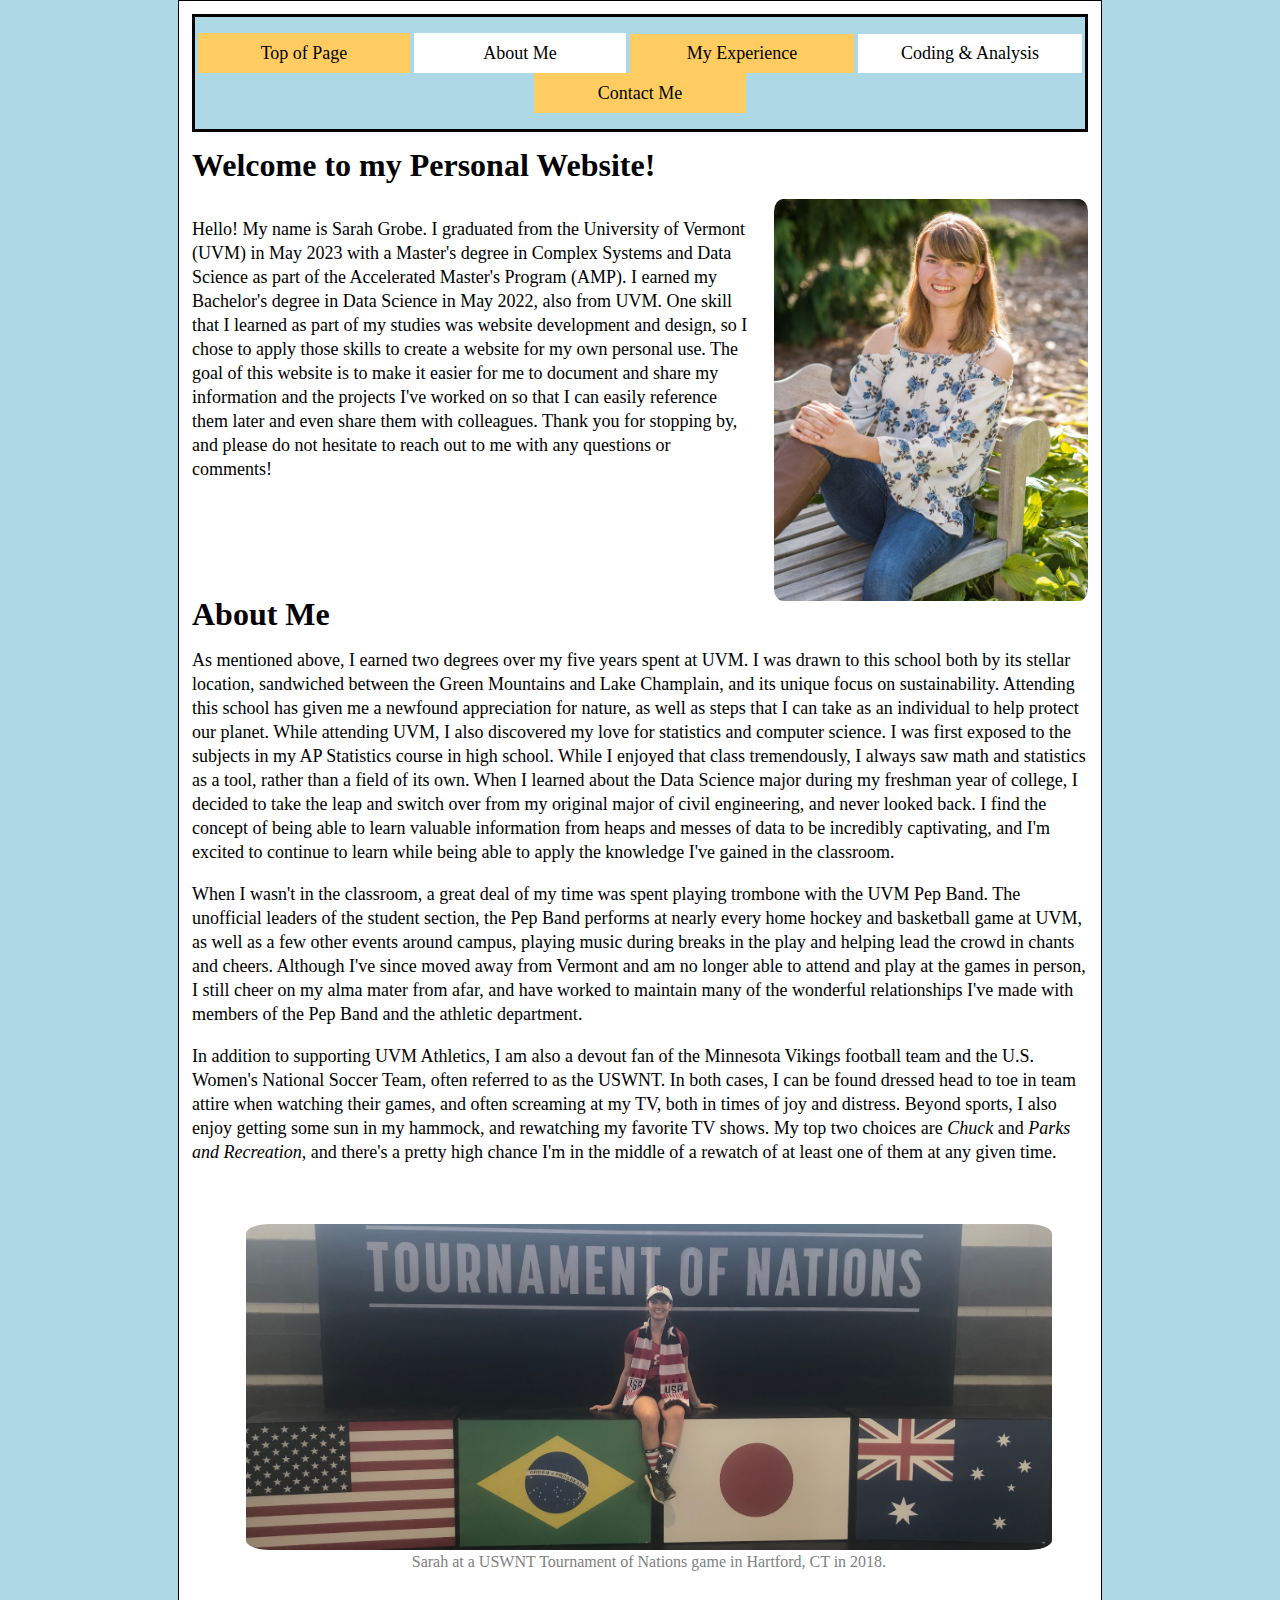
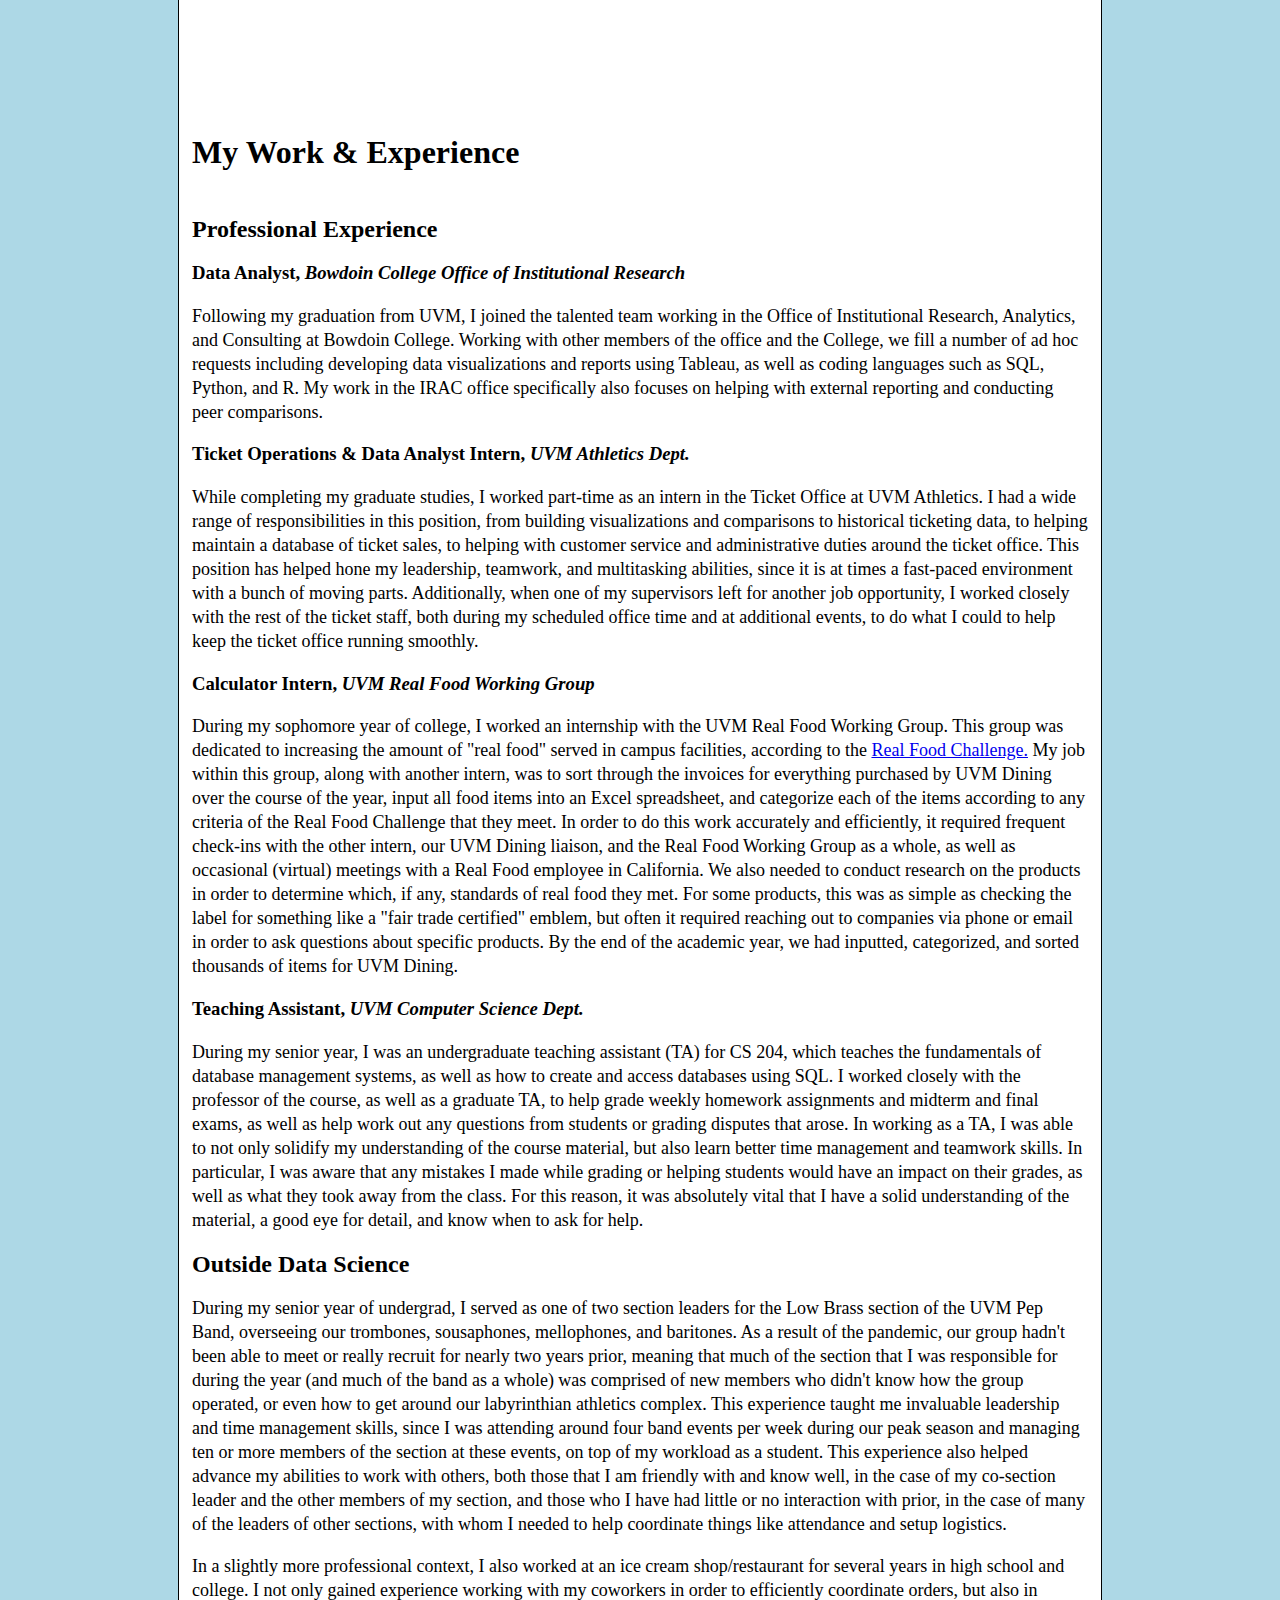
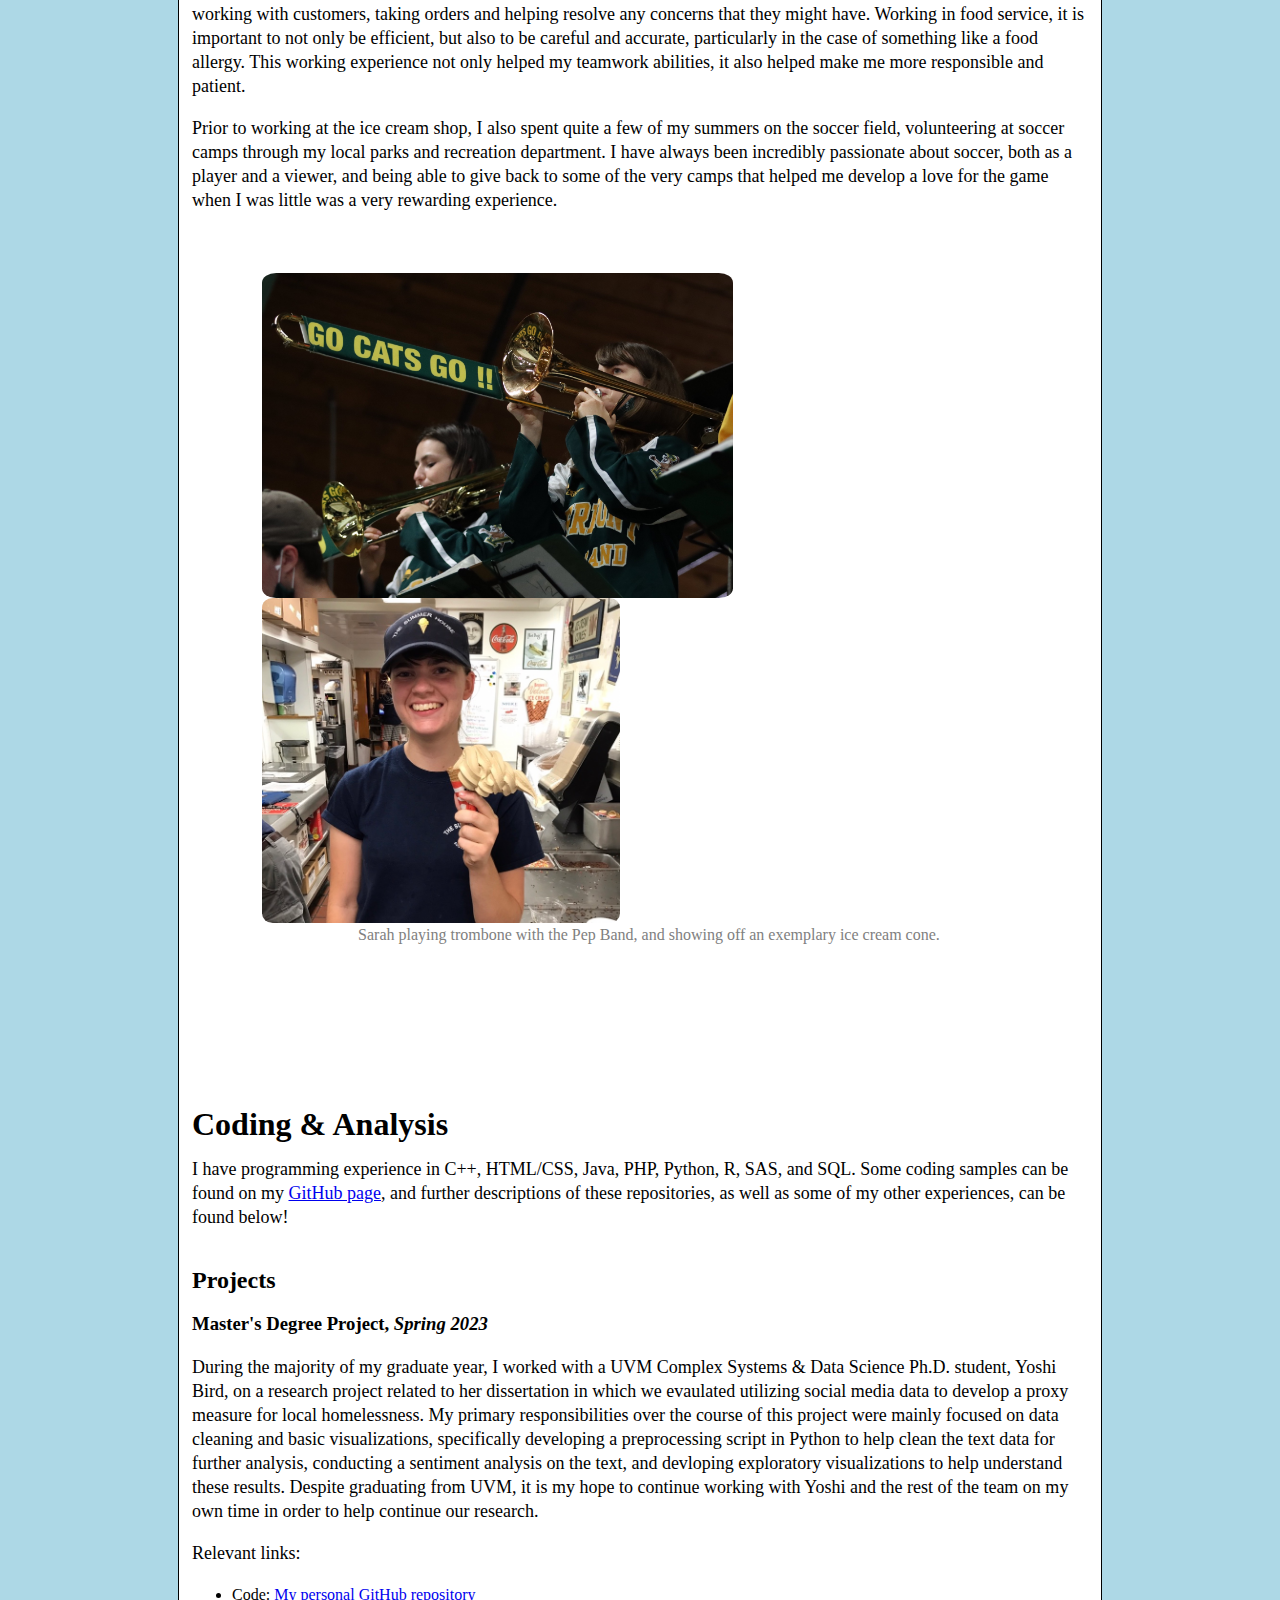
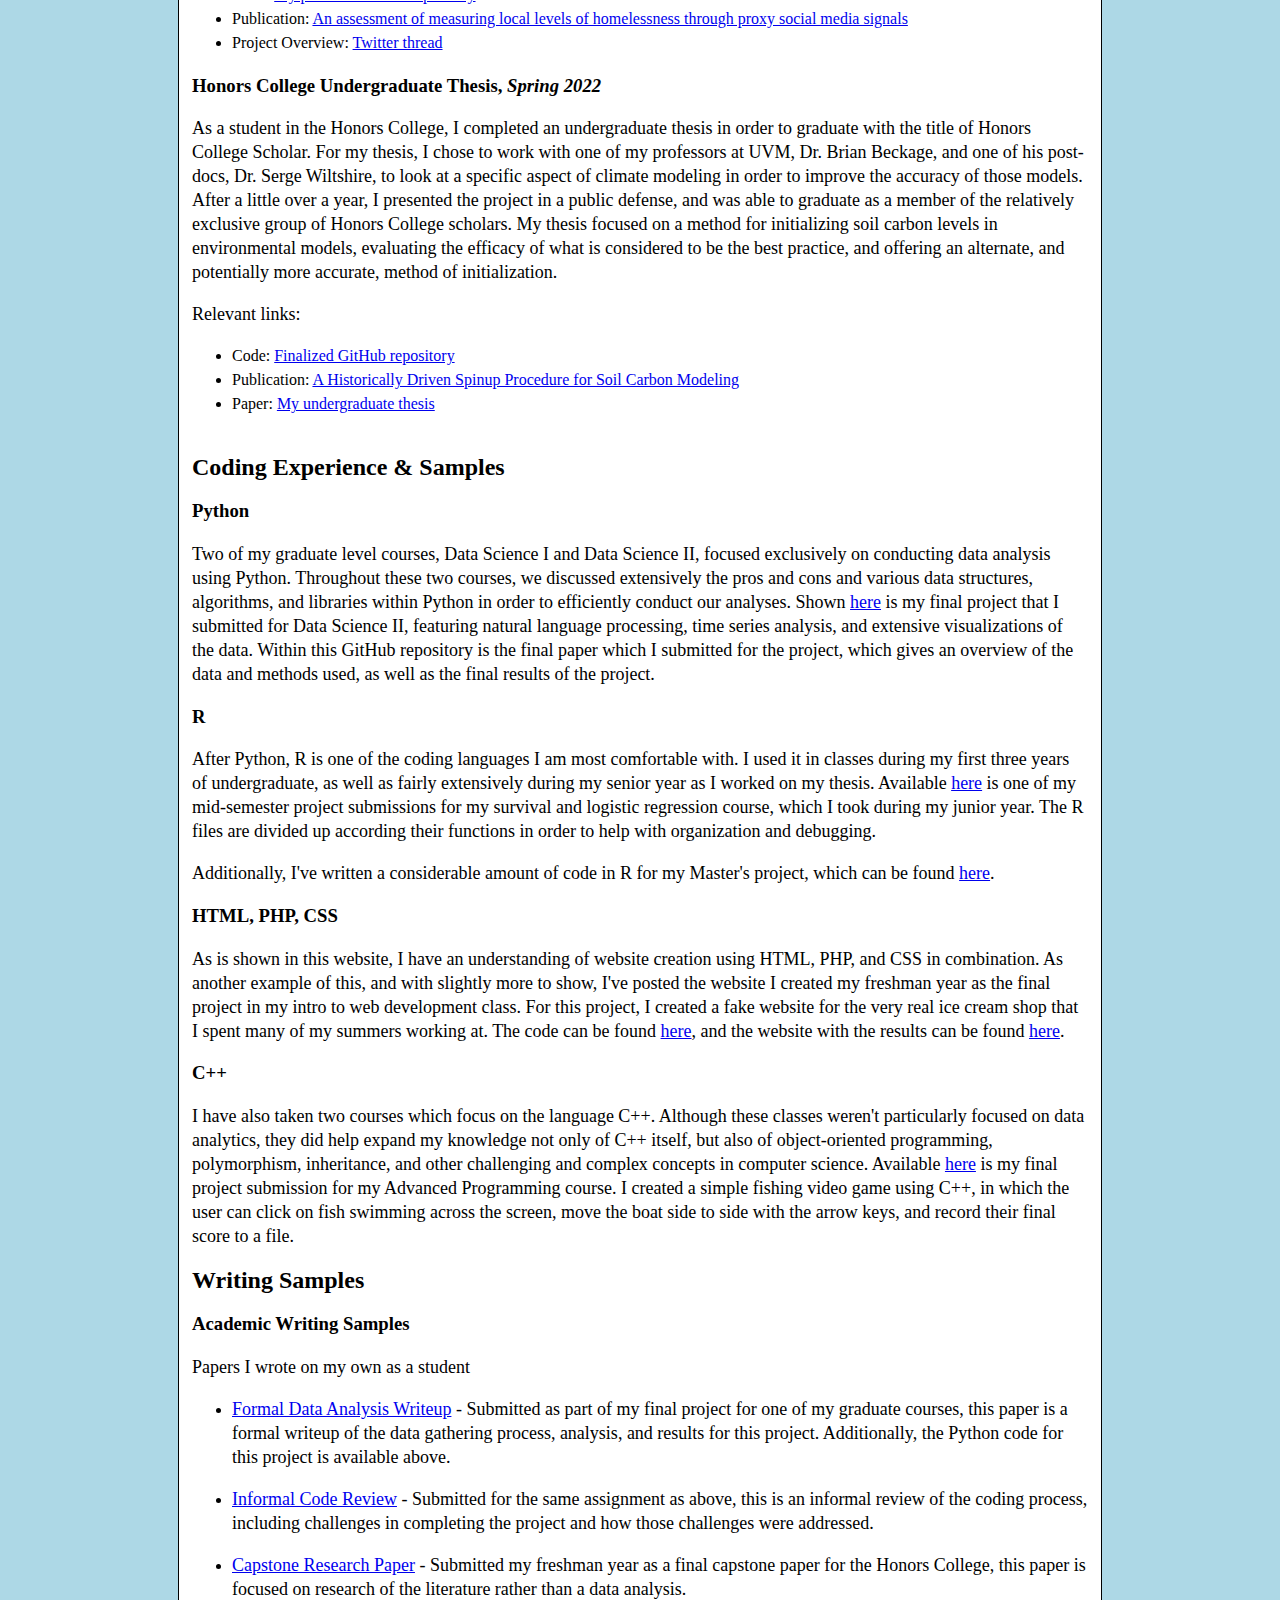
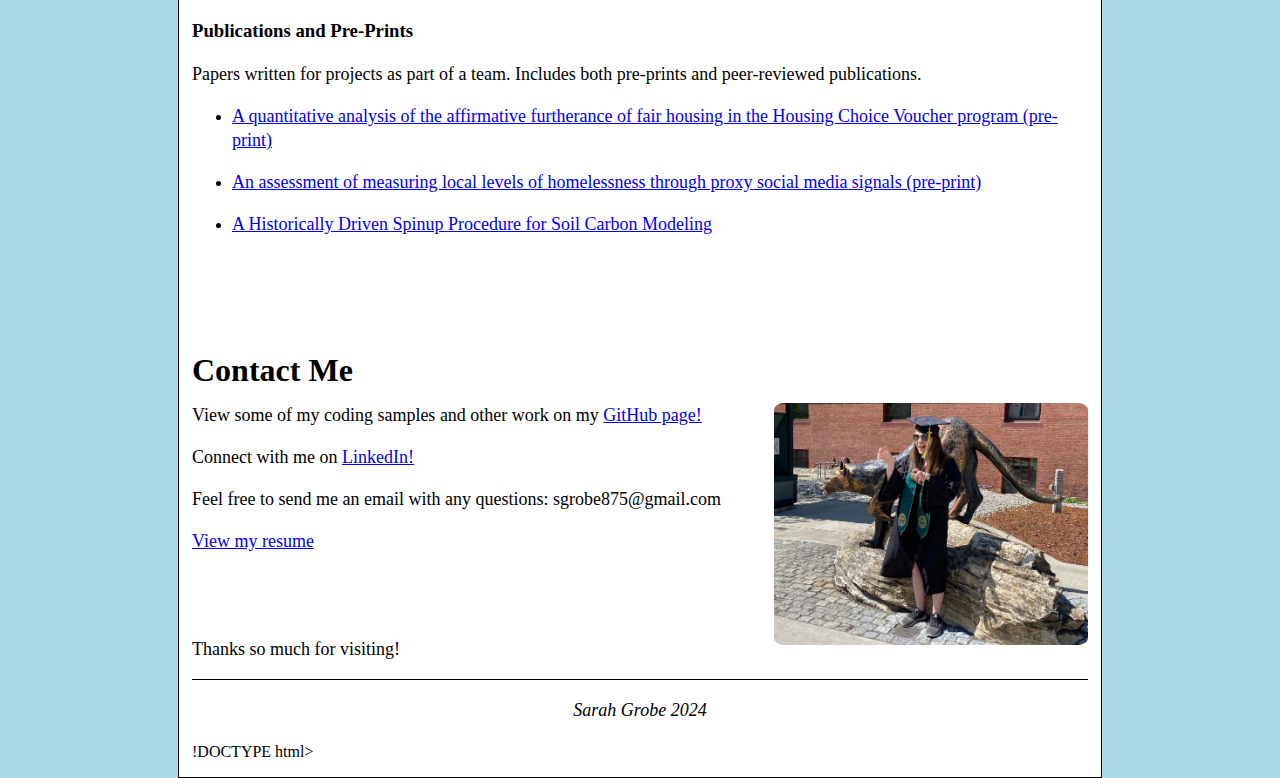
<file: index.html>
!DOCTYPE html>
<html lang="en">


<head>
    <title>Sarah Grobe | Personal Website</title>

    <meta charset="utf-8">
    <meta name="author" content="Sarah Grobe">
    <meta name="description" content="A personal website created for and by Sarah Grobe to assist in professional settings, such as job applications.">
    <meta name="viewport" content="width=device-width, initial-scale=1">

    <link rel="stylesheet" href="css/custom.css" type="text/css" media="screen">
</head>


<nav>
    <ol>
        <li>
            <a href="index.html">Top of Page</a>
        </li>
        <li>
            <a href="#about">About Me</a>
        </li>
        <li>
            <div class="dropdown">
                <button class="dropbtn">
                    <a href="#work">My Experience</a>
                    <i class="fa fa-caret-down"></i>
                </button>
    
                <div class="dropdown-content">
                    <a href="#prof">Professional Experience</a>
                    <a href="#other">Other Experience</a>
                </div>
            </div>
        </li>

        <li>
            <div class="dropdown">
                <button class="dropbtn">
                    <a href="#analysis">Coding & Analysis</a>
                    <i class="fa fa-caret-down"></i>
                </button>

                <div class="dropdown-content">
                    <a href="#proj">Projects</a>
                    <a href="#code">Coding Samples</a>
                    <a href="#writing">Writing Samples</a>
                </div>
            </div>
        </li>

        <li>
            <a href="#contact">Contact Me</a>
        </li>
    </ol>

</nav>




<!-- ######################     Page header   ############################## -->
<header>
    <h1>Welcome to my Personal Website!</h1>
</header>


<main>
    <!-- image -->
    <img alt="Sarah Grobe headshot" src="images/headshot2.jpeg" class = "mainImage">

    <p>
        Hello! My name is Sarah Grobe. I graduated from the University of Vermont (UVM) in May 2023 with a Master's degree in Complex Systems and 
        Data Science as part of the Accelerated Master's Program (AMP). I earned my Bachelor's degree in Data Science in May 2022, also from UVM. 
        One skill that I learned as part of my studies was website development and design, so I chose to apply those skills to create a website for 
        my own personal use. The goal of this website is to make it easier for me to document and share my information and the projects I've worked on 
        so that I can easily reference them later and even share them with colleagues. Thank you for stopping by, and please do not hesitate to reach 
        out to me with any questions or comments!
    </p>

    

<p> </p>


    <h1 id = "about" class = "subsec">About Me</h1>
<p>As mentioned above, I earned two degrees over my five years spent at UVM. I was drawn to this school both by its stellar location, 
    sandwiched between the Green Mountains and Lake Champlain, and its unique focus on sustainability. Attending this school has given me a newfound 
    appreciation for nature, as well as steps that I can take as an individual to help protect our planet. While attending UVM, I also discovered my love 
    for statistics and computer science. I was first exposed to the subjects in my AP Statistics course in high school. While I enjoyed that class 
    tremendously, I always saw math and statistics as a tool, rather than a field of its own. When I learned about the Data Science major during my freshman 
    year of college, I decided to take the leap and switch over from my original major of civil engineering, and never looked back. I find the concept 
    of being able to learn valuable information from heaps and messes of data to be incredibly captivating, and I'm excited to continue to learn while 
    being able to apply the knowledge I've gained in the classroom.<p>

    <p>When I wasn't in the classroom, a great deal of my time was spent playing trombone with the UVM Pep Band. The unofficial leaders of the student section, 
        the Pep Band performs at nearly every home hockey and basketball game at UVM, as well as a few other events around campus, playing music during breaks in the play and helping lead the crowd 
        in chants and cheers. Although I've since moved away from Vermont and am no longer able to attend and play at the games in person, I still cheer on 
        my alma mater from afar, and have worked to maintain many of the wonderful relationships I've made with members of the Pep Band and the athletic department.</p>

    <p>In addition to supporting UVM Athletics, I am also a devout fan of the Minnesota Vikings football team and the U.S. Women's National Soccer Team, often referred to as 
        the USWNT. In both cases, I can be found dressed head to toe in team attire when watching their games, and often screaming at my TV, both in times 
        of joy and distress. Beyond sports, I also enjoy getting some sun in my hammock, and rewatching my favorite TV shows. My top two choices are 
        <i>Chuck</i> and <i>Parks and Recreation</i>, and there's a pretty high chance I'm in the middle of a rewatch of at least one of them at any 
        given time.</p>

        <!-- image -->
<figure class = "notMainPhoto">
    <img alt="Sarah at a USWNT game" src="images/soccer.jpg">
    <figcaption>Sarah at a USWNT Tournament of Nations game in Hartford, CT in 2018.</figcaption>
</figure>

<hr class = "hiddenLine">
    <h1 class = "subsec" id = "work"><i id = 'prof'></i>My Work & Experience</h1>
    
         <hr class = "hiddenLine">
         <hr class = "hiddenLine">
    
         <h2>Professional Experience</h2>

    <h3>Data Analyst, <i>Bowdoin College Office of Institutional Research</i></h3>
    <p>Following my graduation from UVM, I joined the talented team working in the Office of Institutional Research, Analytics, and Consulting 
        at Bowdoin College. Working with other members of the office and the College, we fill a number of ad hoc requests including developing 
        data visualizations and reports using Tableau, as well as coding languages such as SQL, Python, and R. My work in the IRAC office 
        specifically also focuses on helping with external reporting and conducting peer comparisons.
    </p>

    <h3>Ticket Operations & Data Analyst Intern, <i>UVM Athletics Dept.</i></h3>
    <p>While completing my graduate studies, I worked part-time as an intern in the Ticket Office at UVM Athletics. I had a wide range of 
        responsibilities in this position, from building visualizations and comparisons to historical ticketing data, to helping maintain a 
        database of ticket sales, to helping with customer service and administrative duties around the ticket office. This position has helped 
        hone my leadership, teamwork, and multitasking abilities, since it is at times a fast-paced environment with a bunch of moving parts. 
        Additionally, when one of my supervisors left for another job opportunity, I worked closely with the rest of the ticket staff, both 
        during my scheduled office time and at additional events, to do what I could to help keep the ticket office running smoothly.
    </p>

    <h3>Calculator Intern, <i>UVM Real Food Working Group</i></h3>
    <p>During my sophomore year of college, I worked an internship with the UVM Real Food Working Group. This group was dedicated to increasing 
        the amount of "real food" served in campus facilities, according to the 
        <!-- <a href="https://www.realfoodchallenge.org/what-real-food/" target="_blank">Real Food Challenge.</a> --> 
        <a href="https://calculator.realfoodchallenge.org/help/resources" target="_blank">Real Food Challenge.</a> My job within this group, along with another
        intern, was to sort through the invoices for everything purchased by UVM Dining over the course of the year, input all food items into an Excel 
        spreadsheet, and categorize each of the items according to any criteria of the Real Food Challenge that they meet. In order to do this work accurately 
        and efficiently, it required frequent check-ins with the other intern, our UVM Dining liaison, and the Real Food Working Group as a whole, as well as 
        occasional (virtual) meetings with a Real Food employee in California. We also needed to conduct research on the products in order to determine which, 
        if any, standards of real food they met. For some products, this was as simple as checking the label for something like a "fair trade certified" emblem, 
        but often it required reaching out to companies via phone or email in order to ask questions about specific products. By the end of the academic year, 
        we had inputted, categorized, and sorted thousands of items for UVM Dining.</p>

    <!--<p>I was also interviewed for a Student & Alumni spotlight by a member of the national organization. The collection of spotlights is available 
        <a href="https://www.realfoodchallenge.org/real-food-challenge-celebrates-2020/" target="_blank">here</a>, and my spotlight, featuring an 
        excerpt from the interview, is available 
        <a href="https://www.realfoodchallenge.org/real-food-challenge-celebrates-2020/student-and-alumni-spotlight-sarah-grobe/" target="_blank">here</a>.
    </p> -->

    <h3>Teaching Assistant, <i>UVM Computer Science Dept.</i></h3>
    <p>During my senior year, I was an undergraduate teaching assistant (TA) for CS 204, which teaches the fundamentals of database management systems, as well as how to 
        create and access databases using SQL. I worked closely with the professor of the course, as well as a graduate TA, to help grade weekly homework 
        assignments and midterm and final exams, as well as help work out any questions from students or grading disputes that arose. In working as a TA, 
        I was able to not only solidify my understanding of the course material, but also learn<i id = 'other'></i> better time management and teamwork skills. In particular, 
        I was aware that any mistakes I made while grading or helping students would have an impact on their grades, as well as what they took away from the class. For this reason, 
        it was absolutely vital that I have a solid understanding of the material, a good eye for detail, and know when to ask for help.
    </p>

    <h2>Outside Data Science</h2>
    <p>During my senior year of undergrad, I served as one of two section leaders for the Low Brass section of the UVM Pep Band, overseeing our trombones, 
        sousaphones, mellophones, and baritones. As a result of the pandemic, our group hadn't been able to meet or really recruit for nearly two years prior, 
        meaning that much of the section that I was responsible for during the year (and much of the band as a whole) was comprised of new members who didn't 
        know how the group operated, or even how to get around our labyrinthian athletics complex. This experience taught me 
        invaluable leadership and time management skills, since I was attending around four band events per week during our peak season and managing ten or 
        more members of the section at these events, on top of my workload as a student. This experience also helped advance my abilities to work with others, both those that I am friendly with and 
        know well, in the case of my co-section leader and the other members of my section, and those who I have had little or no interaction with prior, in the case 
        of many of the leaders of other sections, with whom I needed to help coordinate things like attendance and setup logistics.</p>

    <p>In a slightly more professional context, I also worked at an ice cream shop/restaurant for several years in high school and college. I not only gained 
        experience working with my coworkers in order to efficiently coordinate orders, but also in working with customers, taking orders and helping 
        resolve any concerns that they might have. Working in food service, it is important to not only be efficient, but also to be careful and accurate, 
        particularly in the case of something like a food allergy. This working experience not only helped my teamwork abilities, it also helped make me 
        more responsible and patient. 
    </p>

    <p>Prior to working at the ice cream shop, I also spent quite a few of my summers on the soccer field, volunteering at soccer camps through my 
        local parks and recreation department. I have always been incredibly passionate about soccer, both as a player and a viewer, and being able to 
        give back to some of the very camps that helped me develop a love for the game when I was little was a very rewarding experience.</p>

    <!-- image -->
    <figure class="notMainPhoto">
        <img alt="Sarah playing trombone with the UVM Pep Band" src="images/trombone.JPG" class="smaller" id="left">
        <img alt="Sarah holding a failed ice cream cone" src="images/icecream.jpg" class="smaller" id="right">
        <figcaption>Sarah playing trombone with the Pep Band, and showing off an exemplary ice cream cone.</figcaption>
    </figure>

    <hr class = "hiddenLine">

    <h1 class = "subsec" id = "analysis">Coding & Analysis</h1>
    <p><i id = 'proj'></i>I have programming experience in C++, HTML/CSS, Java, PHP, Python, R, SAS, and SQL. Some coding samples can be found on my
         <a href="https://github.com/stars/sgrobe875/lists/coding-samples" target="_blank">GitHub page</a>, and further descriptions of these repositories,
         as well as some of my other experiences, can be found below!</p>

         <hr class = "hiddenLine">

    <h2>Projects</h2>

    <h3>Master's Degree Project, <i>Spring 2023</i></h3>
    <p>
        During the majority of my graduate year, I worked with a UVM Complex Systems & Data Science Ph.D. student, Yoshi Bird, on a research project related 
        to her dissertation in which we evaulated utilizing social media data to develop a proxy measure for local homelessness. My primary responsibilities 
        over the course of this project were mainly focused on data cleaning and basic visualizations, specifically developing a preprocessing script in Python 
        to help clean the text data for further analysis, conducting a sentiment analysis on the text, and devloping exploratory visualizations to help understand
        these results. Despite graduating from UVM, it is my hope to continue working with Yoshi and the rest of the team on my own time in order to help 
        continue our research.
</p>
<p>
        Relevant links:
        <ul>
            <li>
                Code: <a href="https://github.com/sgrobe875/Twitter_Homelessness_Project" target="_blank">My personal GitHub repository</a>
            </li>
            <li>
                Publication: <a href="https://arxiv.org/abs/2305.08978" target="_blank">An assessment of measuring local levels of homelessness through proxy social media signals</a>
            </li>
            <li>
                Project Overview: <a href="https://twitter.com/compstorylab/status/1660625623834927105?s=20" target="_blank">Twitter thread</a>
            </li>
        </ul>
    </p>

    <h3>Honors College Undergraduate Thesis, <i>Spring 2022</i></h3>
    <p>As a student in the Honors College, I completed an undergraduate thesis in order to graduate with the title of Honors College Scholar. 
        For my thesis, I chose to work with one of my professors at UVM, Dr. Brian Beckage, and one of his post-docs, Dr. Serge Wiltshire, to look at 
        a specific aspect of climate modeling in order to improve the accuracy of those models. After a little over a year, I presented the project in a 
        public defense, and was able to graduate as a member of the relatively exclusive group of Honors College scholars. My thesis focused on a method 
        for initializing soil carbon levels in environmental models, evaluating the efficacy of what is considered to be the best practice, and offering 
        an alternate, and potentially more accurate, method of initialization. 
        <p>
        Relevant links:
        <ul>
            <li>
            Code: <a href="https://github.com/brianbeckage/SoilCarbonSpinupPublished" target="_blank">Finalized GitHub repository</a>
            </li>
            <li>
            <i id = 'code'></i>Publication: <a href="https://www.mdpi.com/2571-8789/7/2/35" target="_blank">A Historically Driven Spinup Procedure for Soil Carbon Modeling</a>
            </li>
            <li>
                Paper: <a href="writing/HCOLthesis.pdf" target="_blank">My undergraduate thesis</a>
            </li>
        </ul>
    </p>


    <hr class = "hiddenLine">

    <h2>Coding Experience & Samples</h2>

    <h3>Python</h3>

    <p>Two of my graduate level courses, Data Science I and Data Science II, focused exclusively on conducting data analysis using Python. Throughout these 
        two courses, we discussed extensively the pros and cons and various data structures, algorithms, and libraries within Python in order to efficiently 
        conduct our analyses. Shown <a href="https://github.com/sgrobe875/Python_sample_data_analysis" target="_blank">here</a> is my final project that I submitted for Data 
        Science II, featuring natural language processing, time series analysis, and extensive visualizations of the data. Within this GitHub repository is 
        the final paper which I submitted for the project, which gives an overview of the data and methods used, as well as the final results of the project. </p>

            <h3>R</h3>

    <p>After Python, R is one of the coding languages I am most comfortable with. I used it in classes during my first three years of undergraduate, as well 
        as fairly extensively during my senior year as I worked on my thesis. Available 
        <a href="https://github.com/sgrobe875/R_sample" target="_blank">here</a> is one of my mid-semester project submissions for my survival and 
        logistic regression course, which I took during my junior year. The R files are divided up according their functions in order to help with organization 
        and debugging. </p>
    <p>Additionally, I've written a considerable amount of code in R for my Master's project, which can be found 
        <a href="https://github.com/sgrobe875/CSYS300_FP" target="_blank">here</a>. </p>

    <h3>HTML, PHP, CSS</h3>
    <p>As is shown in this website, I have an understanding of website creation using HTML, PHP, and CSS in combination. As another example of this, and 
        with slightly more to show, I've posted the website I created my freshman year as the final project in my intro to web development class. For this 
        project, I created a fake website for the very real ice cream shop that I spent many of my summers working at. The code can be found 
        <a href="https://github.com/sgrobe875/HTML_sample" target="_blank">here</a>, and the website with the results can be found 
        <a href="https://sgrobe.w3.uvm.edu/cs008/final/" target="_blank">here</a>.
    </p>

    <h3>C++</h3>
    <p>I have also taken two courses which focus on the language C++. Although these classes weren't particularly focused on data analytics,
        they did help expand my knowledge not only of C++ itself, <i id = 'writing'></i>but also of object-oriented programming, polymorphism, inheritance, and other 
        challenging and complex concepts in computer science. Available 
        <a href="https://github.com/sgrobe875/Cpp_sample" target="_blank">here</a> 
        is my final project submission for my Advanced Programming course. I created a simple fishing video game using C++, in which
        the user can click on fish swimming across the screen, move the boat side to side with the arrow keys, and record their final score to a file.
    </p>

    <h2>Writing Samples</h2>
    <h3>Academic Writing Samples</h3>
    <p>Papers I wrote on my own as a student</p>
    <ul>
        <li>
            <p><a href="writing/AnalysisPaper.pdf" target="_blank">Formal Data Analysis Writeup</a> - Submitted as part of my final project for one of 
            my graduate courses, this paper is a formal writeup of the data gathering process, analysis, and results for this project. Additionally, the 
            Python code for this project is available above.</p>
        </li>

        <li>
            <p><a href="writing/CodeReview.pdf" target="_blank">Informal Code Review</a> - Submitted for the same assignment as above, this is an 
            informal review of the coding process, including challenges in completing the project and how those challenges were addressed.</p>
        </li>

        <li>
            <p><a href="writing/FreshmanCapstone.pdf" target="_blank">Capstone Research Paper</a> - Submitted my freshman year as a final capstone paper 
            for the Honors College, this paper is focused on research of the literature rather than a data analysis.</p>
        </li>
    </ul>

    <h3>Publications and Pre-Prints</h3>
    <p>Papers written for projects as part of a team. Includes both pre-prints and peer-reviewed publications.</p>
    <ul>
        <li>
            <p><a href="https://osf.io/preprints/socarxiv/reh75" target="_blank">A quantitative analysis of the affirmative furtherance of fair housing in the Housing Choice Voucher program (pre-print)</a></p>
        </li>

        <li>
            <p><a href="https://arxiv.org/abs/2305.08978" target="_blank">An assessment of measuring local levels of homelessness through proxy social media signals (pre-print)</a></p>
        </li>

        <li>
            <p><a href="https://www.mdpi.com/2571-8789/7/2/35" target="_blank">A Historically Driven Spinup Procedure for Soil Carbon Modeling</a></p>
        </li>
    </ul>
    



    <h1 id = "contact" class = "subsec">Contact Me</h1>

    <img alt="Sarah Grobe posing with the UVM Catamount" src="images/gocats.JPG" class = "mainImage">

    <p>View some of my coding samples and other work on my
        <a href="https://github.com/sgrobe875" target="_blank">GitHub page!</a>
    </p>

    <p>Connect with me on
        <a href="https://www.linkedin.com/in/sarah-grobe/" target="_blank">LinkedIn!</a>
    </p>

    <p>Feel free to send me an email with any questions: sgrobe875@gmail.com</p>

    <p>
        <a href="Resume_2024.pdf" target="_blank">View my resume</a>
    </p>

    <br>
    <br>

    <p>Thanks so much for visiting!</p>


    <footer>
        <hr>
        <p>Sarah Grobe 2024</p>
    </footer>
</html>
</file>
<file: css/custom.css>
:root{
    --main-color: black;
    --main-bg-color: white;
}

figure{
    float: left;
    text-align: left;
    width: 90%;     /*  1@#%$!@#$%!@#%!@#$%#@$%@#$%@#$%@$#% */
    padding: 3%;
}

/*
header img {
    max-height: 3em;
    float: left;
    padding-right: 20px;
    padding-top: 5px;
    display: inline;
}
*/

.header.content > img,
.header.content > h1 {
    display: inline-block;
}



figcaption {
    color: gray;
    text-align: center;
}

img{
    border-radius: 3%;
    max-width: 100%;
    display: block;
}

.mainImage {
    width: 35%;
    float: right;
    margin-right: auto;
    /* margin-top: 1%; */
    margin-left: 3%;
    margin-bottom: 2%;
    display: inline;
}

body{
    border: thin solid var(--main-color);
    background-color: var(--main-bg-color);
    color: var(--main-color);
    /*max-width: 60em;*/
    max-width: 70%;
    line-height: 1.5em;
    padding: 1%;
    margin: auto;
    overflow: auto;
}

p {
    font-size: 18px;
}

html{
    background-color: lightblue;
}

nav ol{
    padding-left: 0;
}

nav ol li{
    display: inline-block;
    list-style-type: none; 
    /*padding: 0.5em 2em 0.5em 2em;*/
    text-align: center;
}

nav ol li:nth-child(even){
    background-color: white;
    /*
    border-width: 3px;
    border-style: solid;
    border-color: white; */
}

nav ol li:nth-child(odd){
    background-color: #FFCC62;
    /*
    border-width: 3px;
    border-style: solid;
    border-color: #FFCC62; */
}

.activePage {
    border-width: thin;
    border-style: solid;
    border-color: black;
}

nav {
    /*background-color: var(--main-bg-color);*/
    background-color: lightblue;
    text-align: center;
    border: 3px solid black;
    /*padding: 0.2%;*/
    position: sticky;
}

article, section, aside{
    padding: 1%;
}

table{
    clear: both;
}

form{
    float: left;
    max-width: 600px;
    border: medium solid black;
    background-color: white;
    color: black;
    padding: 1%;
    margin: auto;
}

.contact label{
    font-size: xx-small; 
}
fieldset{
    border: none;
}

fieldset p{
    margin-bottom: 1em;
}

legend {
    padding-bottom: 0;
    margin-bottom: 0;
    line-height: 1;
}



select{
  font-size: large;
}






/* grid setup */
body{
    display: grid;
    grid-template-areas: "nav" "header" "main" "footer";
}

header{
    grid-area: header;
}
nav {
    grid-area: nav;
    position: sticky;
    top: 0;

}

main{
    grid-area: main;
}

footer{
    grid-area: footer;
}




hr {
    border: 0;
    clear:both;
    display:block;
    width: 100%;               
    background-color:black;
    height: 1px;
    margin-bottom: 10px;
    margin-top: 10px;
}

.hiddenLine {
    height: 1px;
    background-color:white;
}


/*
nav a{
    padding: 0 2em;
}
*/

/*
nav a{
    font-size: 18px;
    text-align: center;
    text-decoration: none;
}
*/

footer {
    font-style: italic;
    /*color: darkslategray;*/
    text-align: center;
}

/*
a:hover {
    color: red;
}
*/

.subsec {
    padding-top: 100px;
}

.smaller {
    display: inline;
    max-height: 325px;
}

.notMainPhoto {
    float: center;
    margin-left: 3%;
    margin-right: 3%;
}

#left {
    margin-left: 2%;
}

#right {
    margin-left: 2%;
    margin-right: 2%;
}

figcaption {
    font-size: 16px;
}


.dropdown .dropbtn {
    font-size: 16px;
    border: none;
    outline: none;
    background-color: inherit;
    font-family: inherit; /* Important for vertical align on mobile phones */
    margin: 0; /* Important for vertical align on mobile phones */
}

.dropdown {
    /*overflow: hidden;*/
    /*float: right;*/
    display: inline;
    position: relative;
}


/*
nav li a{
    font-size: 18px;
    text-align: center;
    text-decoration: none;   *.
    /*margin: 4em 2em 4em 2em;*/
    /*padding: 12px 16px;*/

    /*
    width: 300px;
} */



.dropdown-content {
    display: none;
    position: absolute;
    box-shadow: 0px 8px 16px 0px rgba(0,0,0,0.2);
    /*z-index: 1; */
    max-width: 150px;
}

.dropdown:hover .dropdown-content {
    display: block;
    /*position: fixed; */
}


/* Links inside the dropdown */
.dropdown-content a {
    float: none;
    color: black;
    /*padding: 12px 16px;*/
    text-decoration: none;
    display: block;
    text-align: left;
    background-color: white;
    width: 192px;
    z-index: 1;
    /* font-size: 17px; */
  }
  
  /* Add a grey background color to dropdown links on hover */
  .dropdown-content a:hover {
    background-color: #ddd;
    color: black;
  }
  

  nav li a{
    float: none;
    color: black;
    padding: 8px 16px;
    text-decoration: none;
    display: block;
    text-align: center;
    /*background-color: white;*/
    width: 180px;
    z-index: 1;
    font-size: 18px;
}

/*
nav li a:hover{
    color: red;
}
*/


/*
nav ol li:nth-child(even):hover {
    border-width: 3px;
    border-style: solid;
    border-color: black;
}

nav ol li:nth-child(odd):hover {
    border-width: 3px;
    border-style: solid;
    border-color: black;
}
*/

nav ol li:nth-child(even):hover {
    background-color: yellow;
}

nav ol li:nth-child(odd):hover {
    background-color: yellow;
}


.g {
    color: green;
}

.y {
    color: goldenrod;
}

.p {
    color: #540187;
}
</file>
